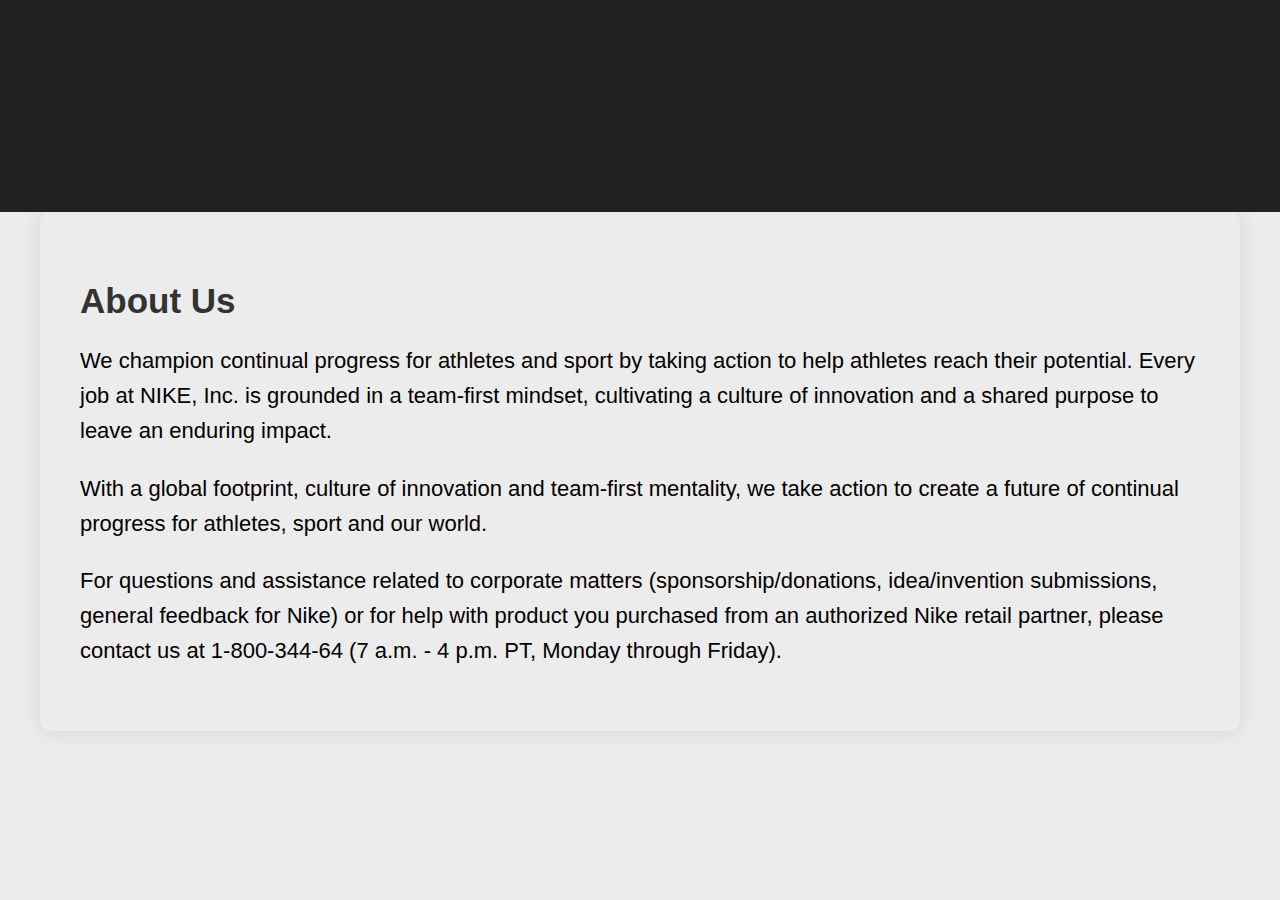
<file: about.html>
<!DOCTYPE html>
<html lang="en">
    <head>
        <meta charset="UTF-8">
        <meta name="viewport" content="width=device-width, initial-scale=1.0">
        <title>Acoustic Haven - Home</title>
        <link rel="stylesheet" href="styles2.css">
    </head>
    <body>
        <header>
            <ul>
            <li><a href="index.html">Explore</a></li>
            <li><a href="about.html">About</a></li>
            <li><a href="contact.html">Contact Us</a></li>
          </ul>
        </header>
    <main class="container">
        <section id="about">
            <h2>About Us</h2>
            <p>We champion continual progress for athletes and sport by taking action to help athletes reach their potential. Every job at NIKE, Inc. is grounded in a team-first mindset, cultivating a culture of innovation and a shared purpose to leave an enduring impact.</p>
            <p>With a global footprint, culture of innovation and team-first mentality, we take action to create a future of continual progress for athletes, sport and our world.</p>
            <p>For questions and assistance related to corporate matters (sponsorship/donations, idea/invention submissions, general feedback for Nike) or for help with product you purchased from an authorized Nike retail partner, please contact us at 1-800-344-64 (7 a.m. - 4 p.m. PT, Monday through Friday).</p>
        </section>
    </main>
</body>
</html>
</file>
<file: styles2.css>
body {
    font-family: 'Segoe UI', Tahoma, Geneva, Verdana, sans-serif;
    margin: 0;
    padding: 0;
    background-color: #ececec;
    color: #333;
}
#about {
    background-color: #222(139, 121, 121);
    padding: 40px;
    border-radius: 10px;
    box-shadow: 0 0 20px rgba(0, 0, 0, 0.1);
    margin-bottom: 40px;
}
.container {
    max-width: 1200px;
    margin: 0 auto;
    padding: 0 20px;
    position: relative;
    z-index: 2;
}

#about h2 {
    font-size: 35px;
    font-weight: bold;
    margin-bottom: 20px;
}

#about p {
    font-size: 22px;
    line-height: 1.6;
    color: #000000;
}
header{
    background-color: #222;
    color: white;
    padding: 20px 0;
    position: relative;
    overflow: hidden;
    padding-left: 88rem;font-family: "Carter One", system-ui;
    font-weight: 800;
    font-style: normal;
  }
  
  ul li{
    margin-right: 30px;
    display: inline;
    font-size: 30px;
    color: aliceblue;
    transition: color 0.3s ease;
  }
  ul li a{
    margin-right: 0px;
    display: inline;
    font-size: 30px;
    color: aliceblue;
    transition: color 0.3s ease;
    text-decoration: none;
  }
  ul li:hover {
    color: #ff9800;
    cursor: pointer;
}
ul li:hover a {
  color: #ff9800;
  cursor: pointer;
}
/* Social media icons with links */
.social-media-link {
    margin-right: 10px;
    display: inline-block;
}

.social-media-link img {
    width: 40px;
    height: auto;
    border-radius: 50%;
    transition: transform 0.3s ease;
}

.social-media-link:hover img {
    transform: scale(1.2);
}
.form-header {
    text-align: center;
    margin-bottom: 30px;
    font-family: 'Segoe UI', Tahoma, Geneva, Verdana, sans-serif;
}

#contactForm {
    max-width: 500px;
    margin: 0 auto;
    padding: 20px;
    background-color: #f9f9f9;
    border-radius: 10px;
    box-shadow: 0 0 20px rgba(0, 0, 0, 0.1);
    font-family: 'Segoe UI', Tahoma, Geneva, Verdana, sans-serif;
}

.form-group {
    margin-bottom: 20px;
}

label {
    display: block;
    margin-bottom: 10px;
    font-weight: bold;
    color: #333;
}

input[type="email"],
textarea {
    width: 80%;
    padding: 12px;
    border: 1px solid #ccc;
    border-radius: 5px;
    font-size: 16px;
    transition: border-color 0.3s ease;
}

input[type="email"]:focus,
textarea:focus {
    border-color: #670000;
}

button[type="submit"] {
    display: block;
    width: 100%;
    padding: 12px;
    background-color: #670000;
    color: white;
    border: none;
    border-radius: 5px;
    font-size: 18px;
    cursor: pointer;
    transition: background-color 0.3s ease;
}

button[type="submit"]:hover {
    background-color: #5a0000;
}

/* Social media section styling */
#social-media {
    text-align: center;
    margin-top: 50px;
    font-family: 'Segoe UI', Tahoma, Geneva, Verdana, sans-serif;
}

#social-media h3 {
    font-size: 24px;
    margin-bottom: 20px;
    color: #333;
}

.social-links {
    display: flex;
    justify-content: center;
}

.social-link {
    margin: 0 10px;
    transition: transform 0.3s ease;
}

.social-link:hover {
    transform: scale(1.2);
}

.social-link img {
    width: 40px;
    height: 40px;
    border-radius: 50%;
    box-shadow: 0 0 10px rgba(0, 0, 0, 0.1);
}
</file>
